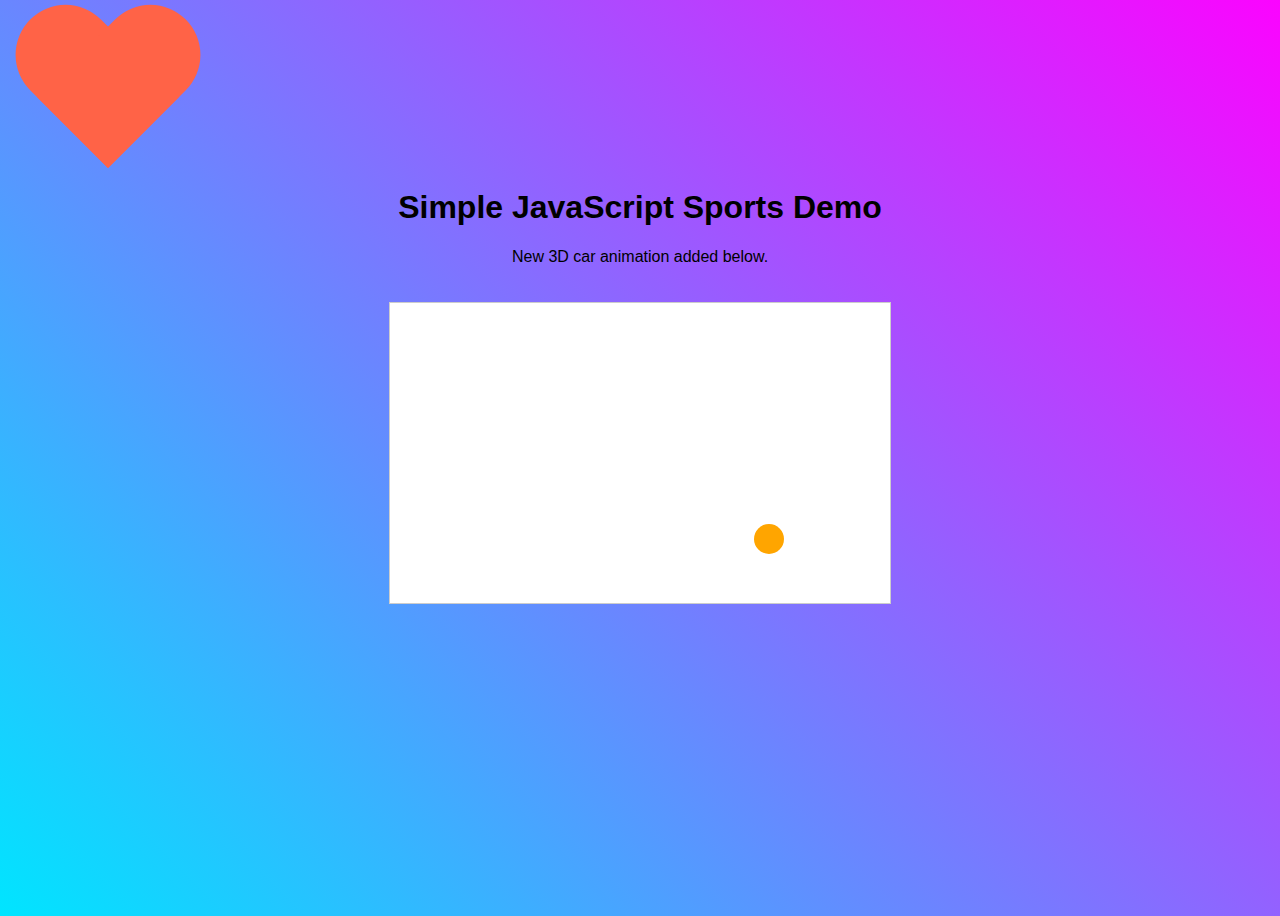
<file: KyaMovVM.github.io/index.html>
<!DOCTYPE html>
<html lang="en">
  <head>
    <meta charset="UTF-8" />
    <title>Sports Demo</title>
    <link rel="stylesheet" href="styless.css" />
    <style>
      body {
        font-family: sans-serif;
        text-align: center;
      }
      canvas {
        background: #fff;
        border: 1px solid #ccc;
        margin-top: 20px;
      }
    </style>
  </head>
  <body>
    <div class="heart"></div>
    <h1>Simple JavaScript Sports Demo</h1>
    <p class="changes">New 3D car animation added below.</p>
    <div class="sportcar"></div>
    <canvas id="field" width="500" height="300"></canvas>
    <script>
      const canvas = document.getElementById("field");
      const ctx = canvas.getContext("2d");
      let x = canvas.width / 2;
      let y = canvas.height / 2;
      let vx = 3;
      let vy = 2;
      function drawBall() {
        ctx.clearRect(0, 0, canvas.width, canvas.height);
        ctx.beginPath();
        ctx.arc(x, y, 15, 0, Math.PI * 2);
        ctx.fillStyle = "orange";
        ctx.fill();
        ctx.closePath();
        x += vx;
        y += vy;
        if (x + 15 > canvas.width || x - 15 < 0) vx = -vx;
        if (y + 15 > canvas.height || y - 15 < 0) vy = -vy;
        requestAnimationFrame(drawBall);
      }
      drawBall();
    </script>
  </body>
</html>
</file>
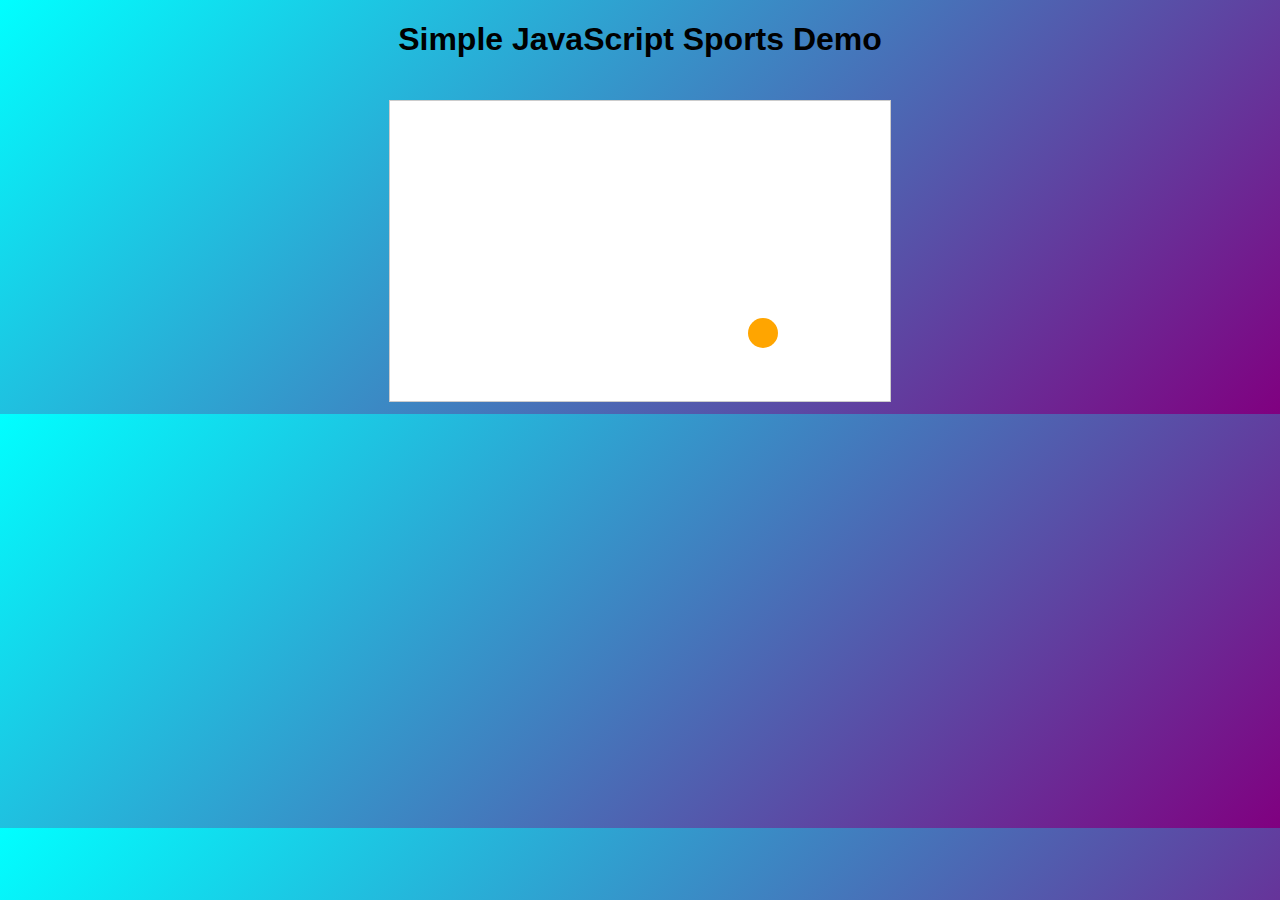
<file: sports-demo.html>
<!DOCTYPE html>
<html lang="en">
<head>
<meta charset="UTF-8">
<title>Sports Demo</title>
<style>
  body {
    font-family: sans-serif;
    text-align: center;
    background: linear-gradient(135deg, cyan, purple);
  }
  canvas { background: #fff; border: 1px solid #ccc; margin-top: 20px; }
</style>
</head>
<body>
<h1>Simple JavaScript Sports Demo</h1>
<canvas id="field" width="500" height="300"></canvas>
<script>
const canvas = document.getElementById('field');
const ctx = canvas.getContext('2d');
let x = canvas.width / 2;
let y = canvas.height / 2;
let vx = 3;
let vy = 2;
function drawBall() {
  ctx.clearRect(0, 0, canvas.width, canvas.height);
  ctx.beginPath();
  ctx.arc(x, y, 15, 0, Math.PI * 2);
  ctx.fillStyle = 'orange';
  ctx.fill();
  ctx.closePath();
  x += vx;
  y += vy;
  if (x + 15 > canvas.width || x - 15 < 0) vx = -vx;
  if (y + 15 > canvas.height || y - 15 < 0) vy = -vy;
  requestAnimationFrame(drawBall);
}
drawBall();
</script>
</body>
</html>
</file>
<file: KyaMovVM.github.io/styless.css>
body{
  background-color: rgb(255, 255, 255);
}

body {
  height: 900px;
  background: linear-gradient(45deg, #00e5ff, #fb04ff);
}

.box {
  width: 200px;
  height: 200px;
  
  border-top: 10px solid lightgreen;
  border-right: 10px solid mediumpurple;
  border-bottom: 10px solid lightsalmon;
  border-left: 10px solid moccasin;
}

.heart {
  position: relative;
  
  width: 200px;
  height: 160px;
}

.heart:before,
.heart:after {
  position: absolute;
  content: "";
  
  width: 100px;
  height: 160px;
  left: 100px;
  
  background-color: tomato;
  
  border-radius: 100px 100px 0 0;
  
  transform: rotate(-45deg);
  transform-origin: 0 100%;
}

.heart:after {
  left: 0;
  
  transform-origin: 100% 100%;
  transform: rotate(45deg);
}
</file>
